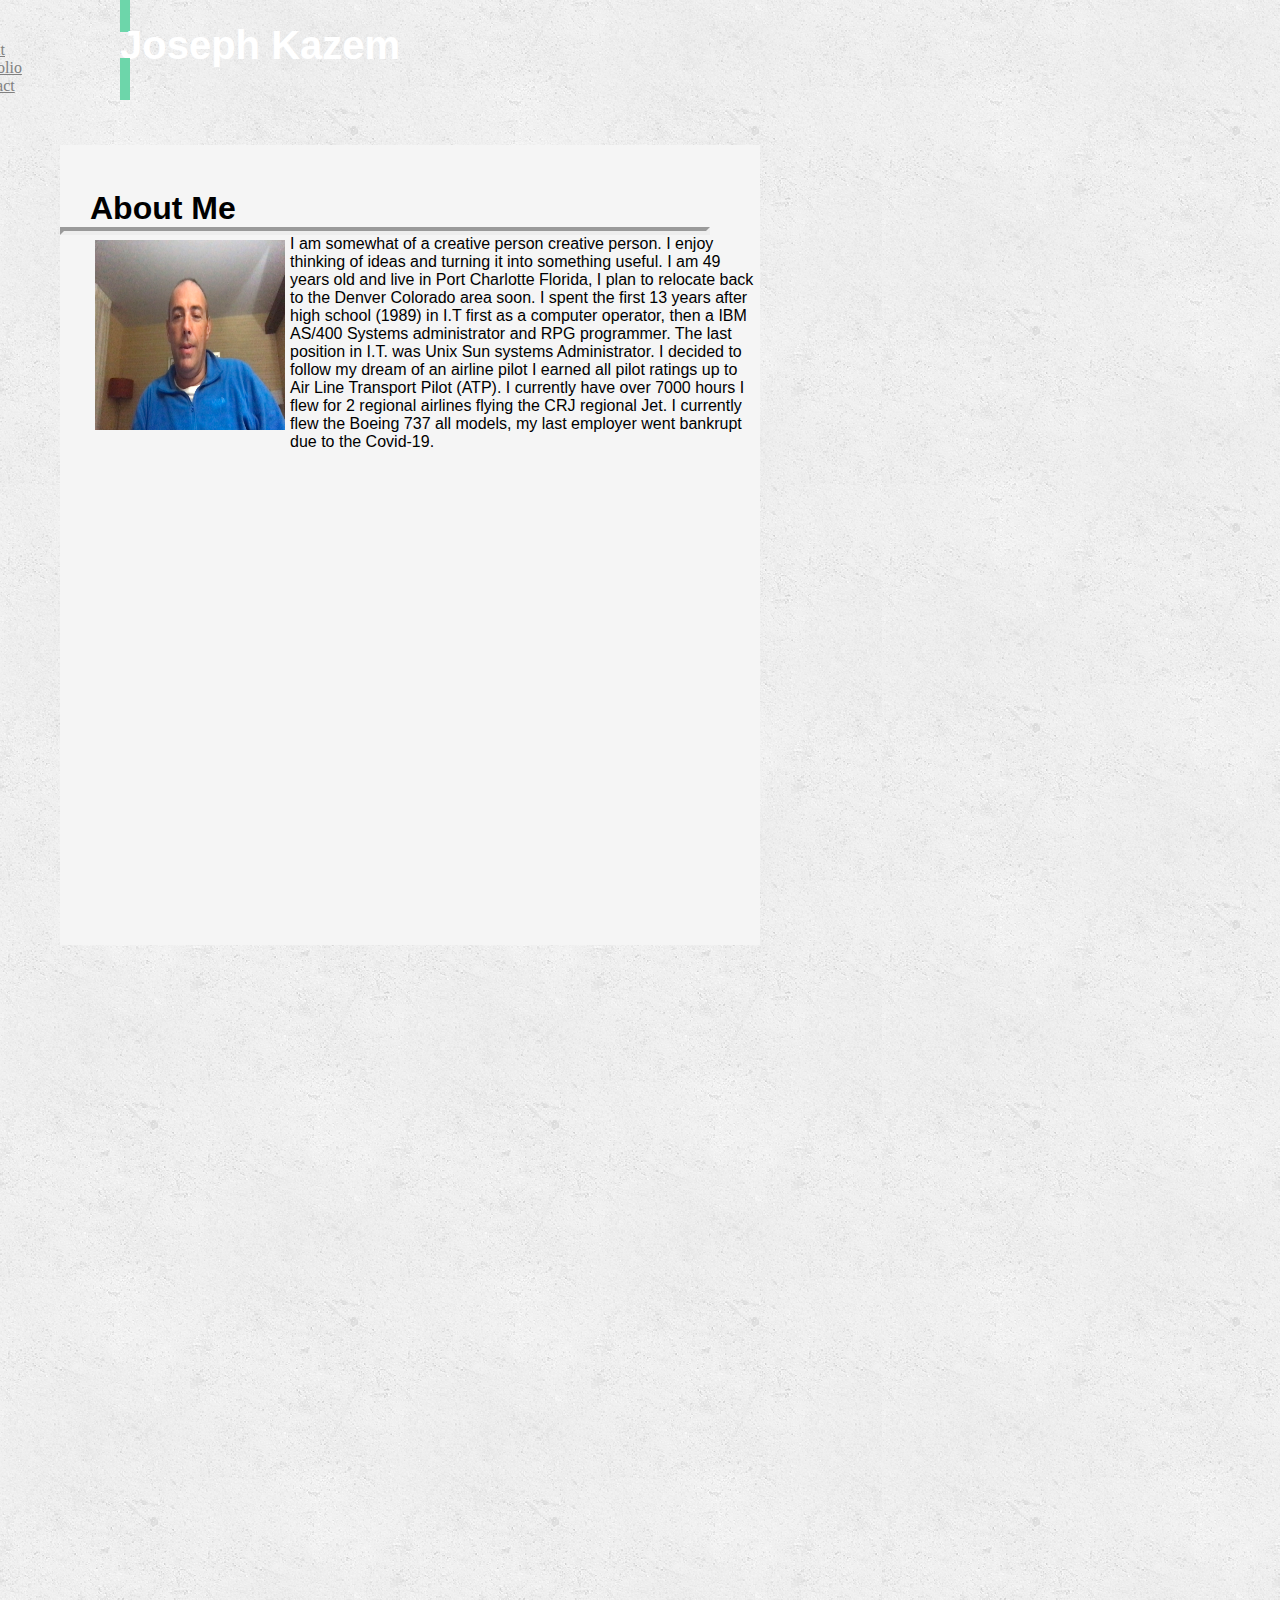
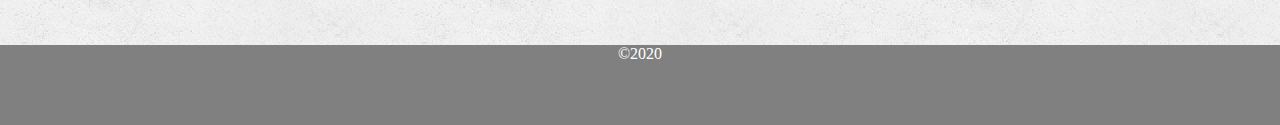
<file: index.html>
<!DOCTYPE html>
<html lang="en">
<head>
    <meta charset="UTF-8">
    <meta name="viewport" content="width=device-width, initial-scale=1.0">
    <title>Responsive Portfolio Joseph Kazem</title> 
   <link rel="stylesheet" href="https://stackpath.bootstrapcdn.com/bootstrap/4.5.0/css/bootstrap.min.css" integrity="sha384-9aIt2nRpC12Uk9gS9baDl411NQApFmC26EwAOH8WgZl5MYYxFfc+NcPb1dKGj7Sk" crossorigin="anonymous">
   <link rel="stylesheet" type="text/css" href="./styles.css">
</head>
<body>
  <nav class="navbar navbar-light bg-light pt-0 pb-0">
    <span class="navbar-brand mb-0 h1"><h1 id="navbarname">Joseph Kazem</h1></span>
  </nav>
    <!-- Header Right Side -->
  
    <ul class="nav justify-content-end">
        <li class="nav-item">
          <a class="nav-link active" href="about.html">About</a>
        </li>
        <li class="nav-item">
          <a class="nav-link" href="portfolio.html">Portfolio</a>
        </li>
        <li class="nav-item">
          <a class="nav-link" href="contact.html">Contact</a>
        </li>  
   </ul>
  
       <div class="container">
          <div class="row">
             <div class="col">
                <h1>About Me</h1>
                <hr>
                <img src="./biophoto.jpg" class="profileimage" height="200px" width="200px">
                <p> I am somewhat of a creative person creative person. I enjoy thinking of ideas and turning it into something useful. I am 49 years old and live in Port Charlotte Florida, I plan to relocate back to the Denver Colorado area soon. I spent the first 13 years after high school (1989) in I.T first as a computer operator, then a IBM AS/400 Systems administrator and RPG programmer. The last position in I.T. was Unix Sun systems Administrator. I decided to follow my dream of an airline pilot I earned all pilot ratings up to Air Line Transport Pilot (ATP). I currently have over 7000 hours I flew for 2 regional airlines flying the CRJ regional Jet. I currently flew the Boeing 737 all models, my last employer went bankrupt due to the Covid-19.  </p>
        </div>
          </div>
            </div>
            <footer>&copy;2020</footer>
</body>
</html>
</file>
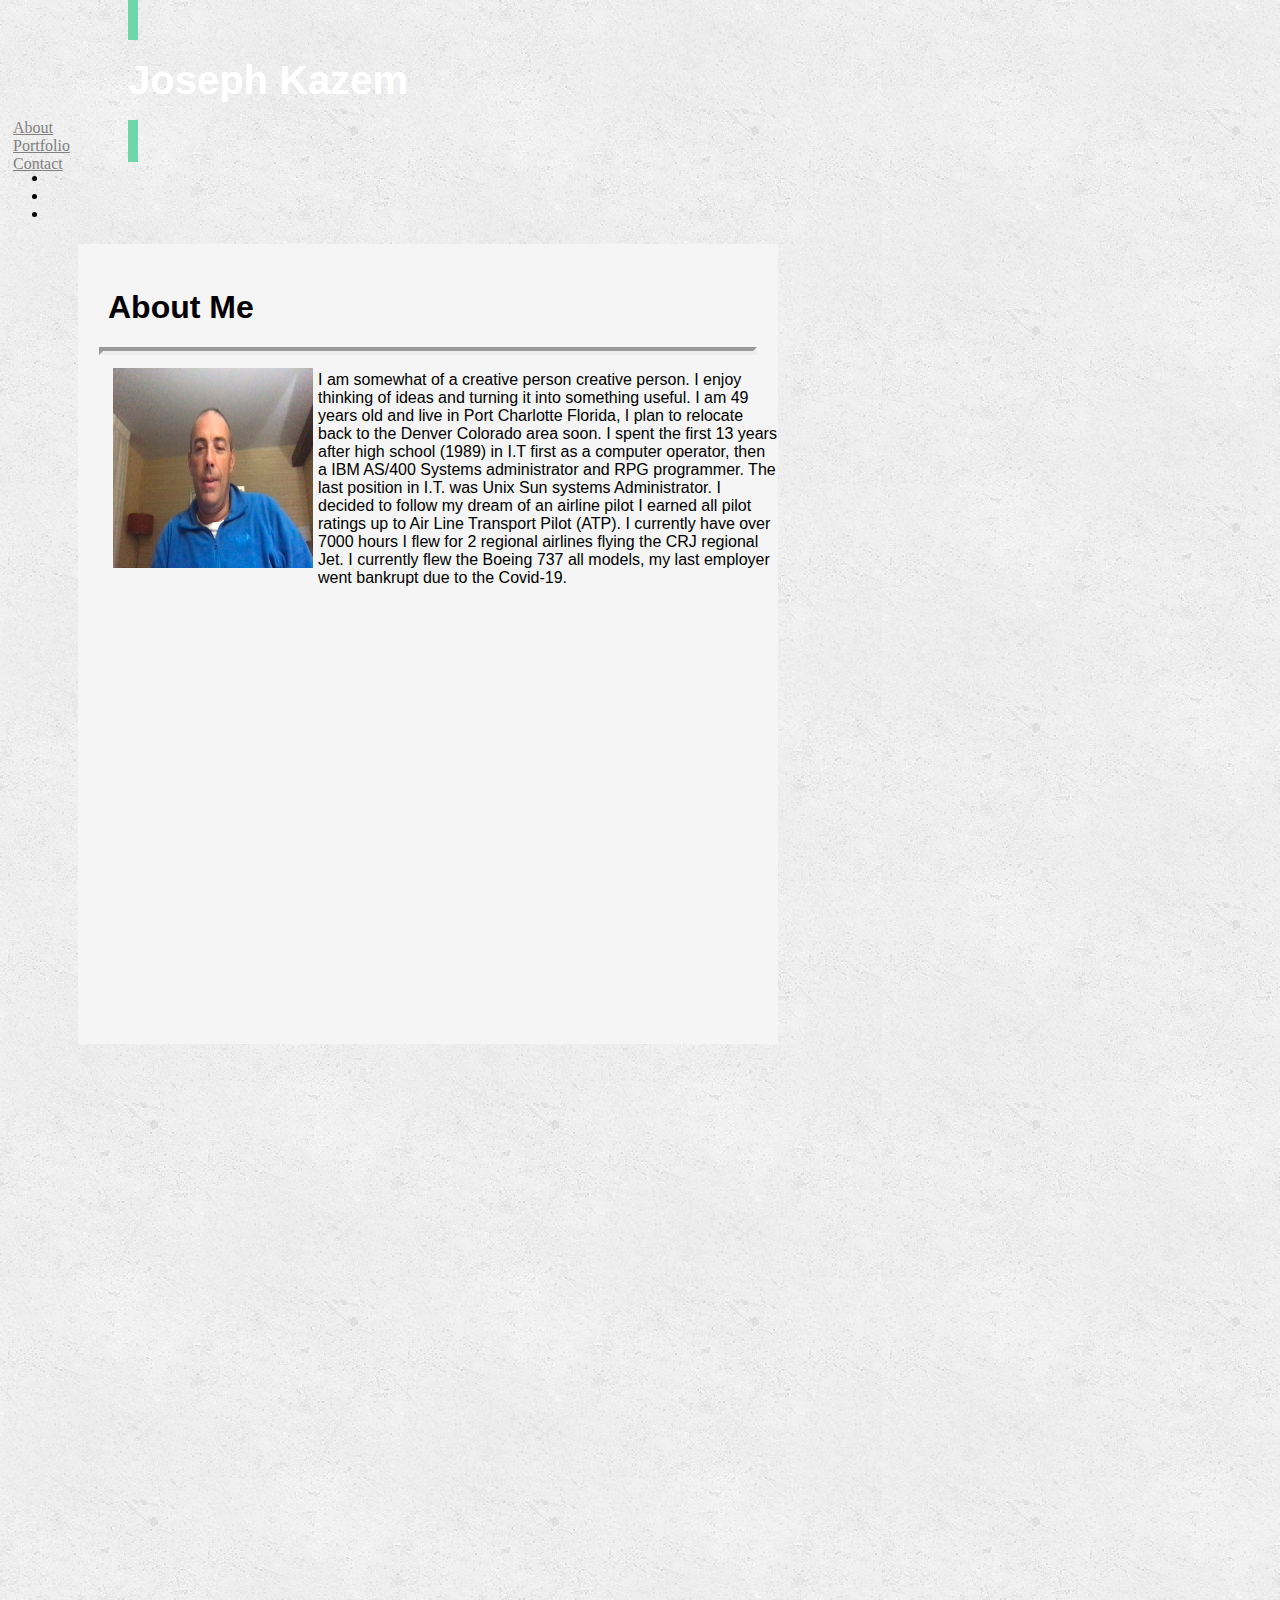
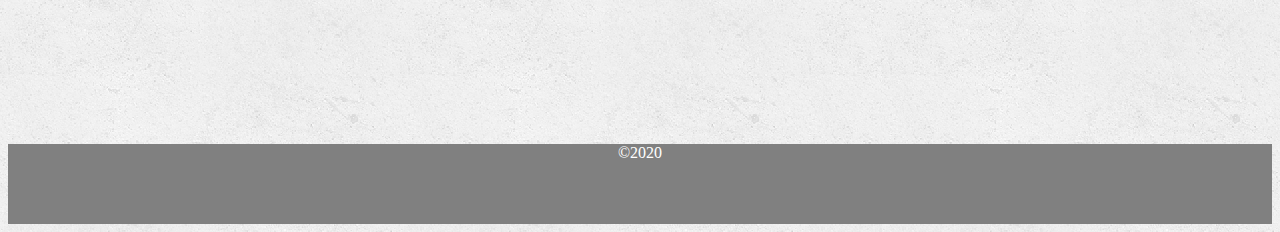
<file: about.html>
<!DOCTYPE html>
<html lang="en">
<head>
    <meta charset="UTF-8">
    <meta name="viewport" content="width=device-width, initial-scale=1.0">
    <title>Responsive Portfolio Joseph Kazem</title>
    <link rel="stylesheet" type="text/css" href="./about.css">
    <link rel="stylesheet" href="https://stackpath.bootstrapcdn.com/bootstrap/4.5.0/css/bootstrap.min.css" integrity="sha384-9aIt2nRpC12Uk9gS9baDl411NQApFmC26EwAOH8WgZl5MYYxFfc+NcPb1dKGj7Sk" crossorigin="anonymous">
</head>
<body>
  <nav class="navbar navbar-light bg-light pt-0 pb-0">
    <span class="navbar-brand mb-0 h1"><h1 id="navbarname">Joseph Kazem</h1></span>
    <!-- Header Right Side -->
  </nav>
    <ul class="nav justify-content-end">
        <li class="nav-item">
          <a class="nav-link active" href="about.html">About</a>
        </li>
        <li class="nav-item">
          <a class="nav-link" href="portfolio.html">Portfolio</a>
        </li>
        <li class="nav-item">
          <a class="nav-link" href="contact.html">Contact</a>
        </li>  
   </ul>
       <div class="container">
          <div class="row">
             <div class="col">
                <h1>About Me</h1>
                <hr>
                <img src="./biophoto.jpg" class="profileimage" height="200px" width="200px">
                <p>I am somewhat of a creative person creative person. I enjoy thinking of ideas and turning it into something useful. I am 49 years old and live in Port Charlotte Florida, I plan to relocate back to the Denver Colorado area soon. I spent the first 13 years after high school (1989) in I.T first as a computer operator, then a IBM AS/400 Systems administrator and RPG programmer. The last position in I.T. was Unix Sun systems Administrator. I decided to follow my dream of an airline pilot I earned all pilot ratings up to Air Line Transport Pilot (ATP). I currently have over 7000 hours I flew for 2 regional airlines flying the CRJ regional Jet. I currently flew the Boeing 737 all models, my last employer went bankrupt due to the Covid-19.</p>
        </div>
          </div>
            </div>
            <footer>&copy;2020</footer>
</body>
</html>
</file>
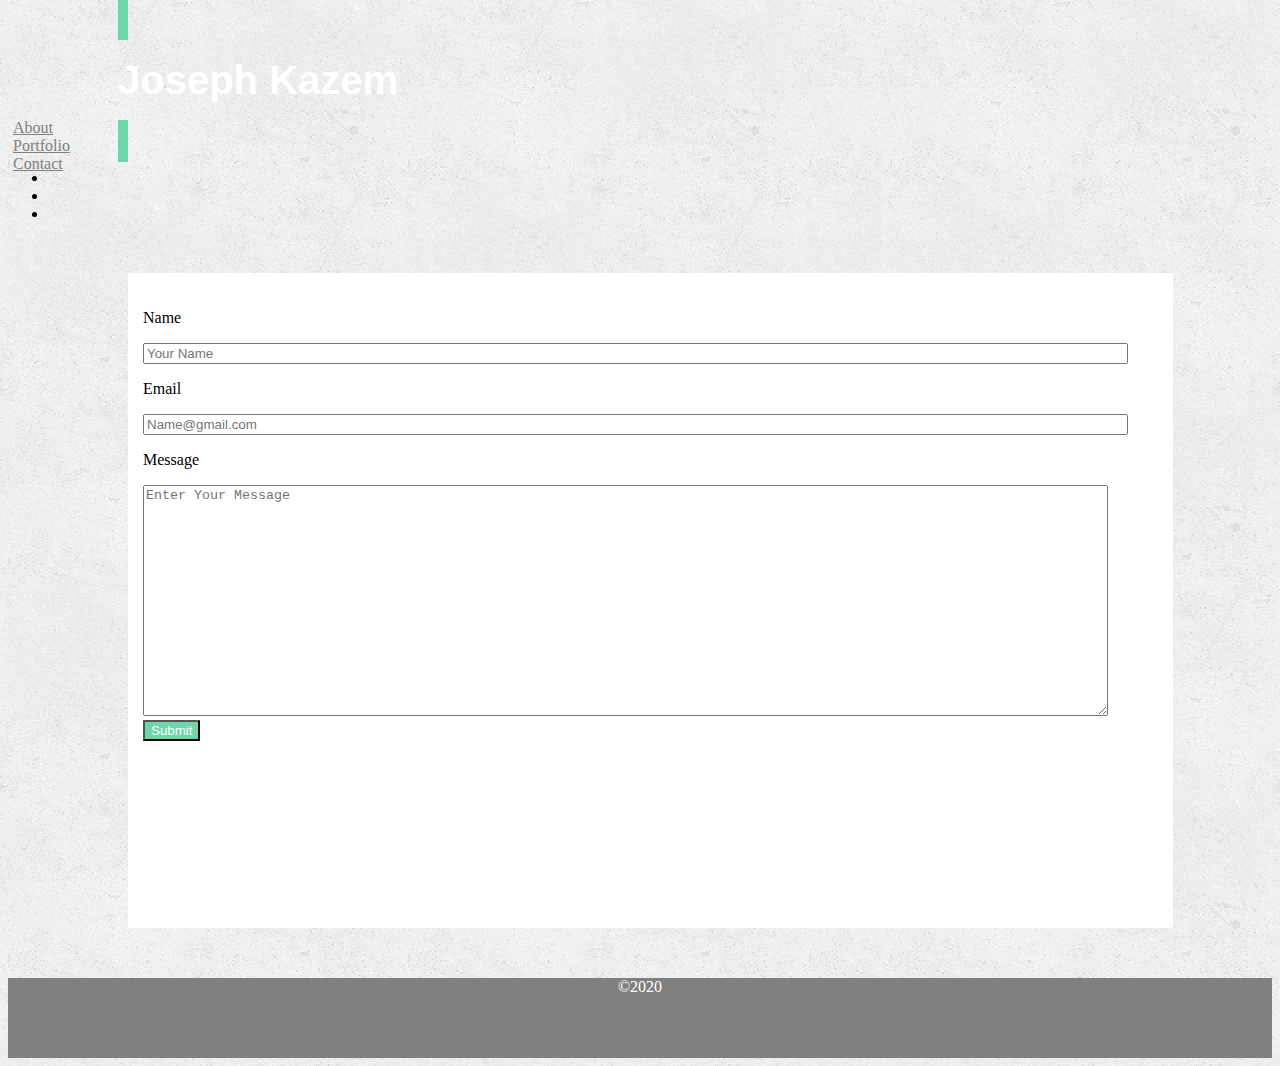
<file: contact.html>
<!DOCTYPE html>
<html lang="en">
<head>
    <meta charset="UTF-8">
    <meta name="viewport" content="width=device-width, initial-scale=1.0">
    <title>Contact Page</title>
    <!-- Bootstrap Link-->
    <link rel="stylesheet" href="https://stackpath.bootstrapcdn.com/bootstrap/4.5.0/css/bootstrap.min.css" integrity="sha384-9aIt2nRpC12Uk9gS9baDl411NQApFmC26EwAOH8WgZl5MYYxFfc+NcPb1dKGj7Sk" crossorigin="anonymous">
    <link rel="stylesheet" href="./contact_style.css">
</head>
<body>
    <!-- Header Left Side -->
<nav class="navbar navbar-light bg-light pt-0 pb-0">
    <span class="navbar-brand mb-0 h1"><h1 id="navbarname">Joseph Kazem</h1></span>
    <!-- Header Right Side -->
  </nav>
    <ul class="nav justify-content-end">
        <li class="nav-item">
          <a class="nav-link " href="about.html">About</a>
        </li>
        <li class="nav-item">
          <a class="nav-link" href="portfolio.html">Portfolio</a>
        </li>
        <li class="nav-item">
          <a class="nav-link active" href="contact.html">Contact</a>
        </li>  
   </ul>
   <!-- Email Form-->
   <div class="emailform">
       <div class="emailformbox">
    <form>
        <p>Name</p>
        <input type="text" placeholder="Your Name" size="120" maxlength="100">
        <p>Email</p>
        <input type="text" placeholder="Name@gmail.com" size="120" maxlength="100">
        <p>Message</p>
        <textarea name="Enter your message" cols="118" rows="15" placeholder="Enter Your Message"></textarea>
        <input type="submit" class="submit">
    </form>
   </div> 
       </div>
       <footer>&copy;2020</footer>
</body>
</html>
</file>
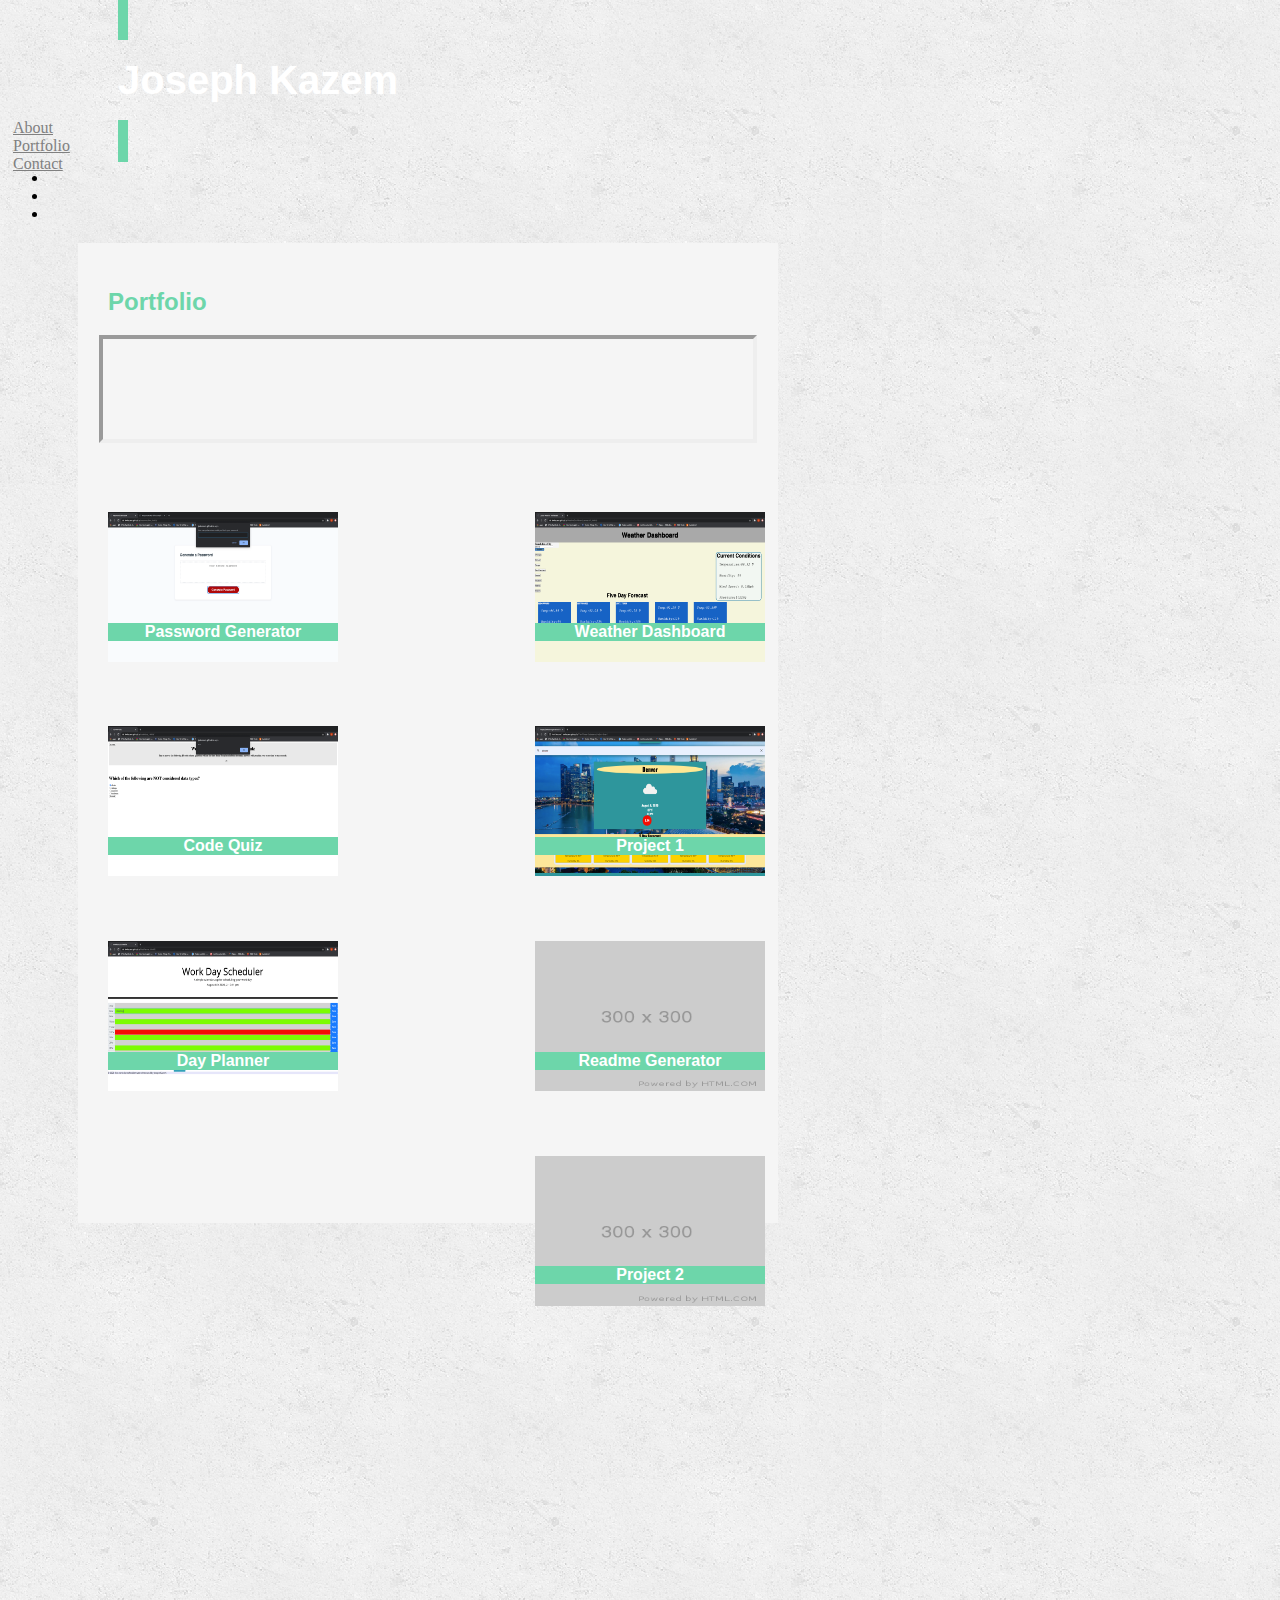
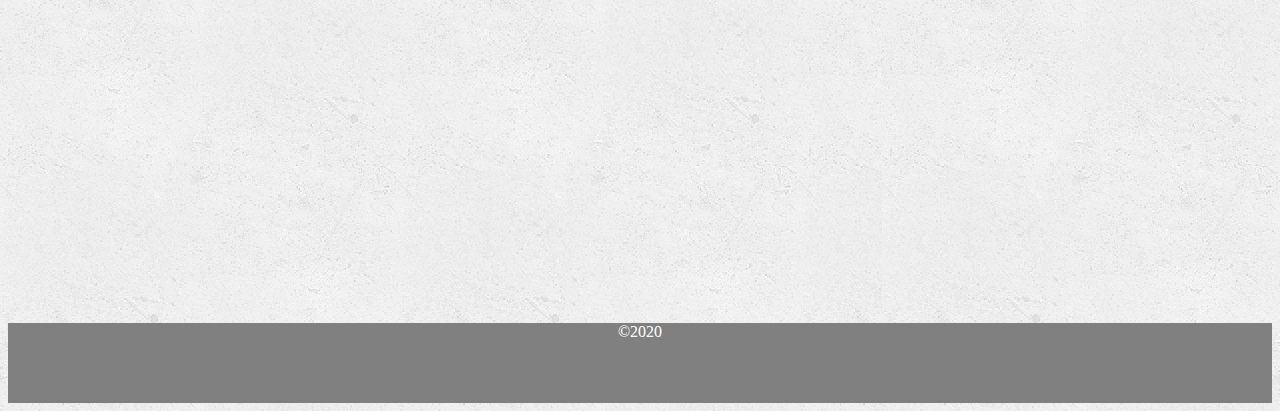
<file: portfolio.html>
<!DOCTYPE html>
<html lang="en">
<head>
    <meta charset="UTF-8">
    <meta name="viewport" content="width=device-width, initial-scale=1.0">
    <title>Responsive Portfolio Joseph Kazem</title>
    <link rel="stylesheet" href="https://stackpath.bootstrapcdn.com/bootstrap/4.5.0/css/bootstrap.min.css" integrity="sha384-9aIt2nRpC12Uk9gS9baDl411NQApFmC26EwAOH8WgZl5MYYxFfc+NcPb1dKGj7Sk" crossorigin="anonymous">
    <link rel="stylesheet" type="text/css" href="./portfolio.css">
  </head>
<body>
  <nav class="navbar navbar-light bg-light  pt-0 pb-0">
    <span class="navbar-brand mb-0 h1"><h1 id="navbarname">Joseph Kazem</h1></span>
    <!-- Header Right Side -->
  </nav>
   
  <ul class="nav justify-content-end">
        <li class="nav-item">
          <a class="nav-link" href="about.html">About</a>
        </li>
        <li class="nav-item">
          <a class="nav-link active" href="portfolio.html">Portfolio</a>
        </li>
        <li class="nav-item">
          <a class="nav-link" href="contact.html">Contact</a>
        </li>  
   </ul>
   <div class="container">
    <div class="row">
      
       <div class="col">
     <h2 id="portfolio">Portfolio</h2>
     <hr style="height: 100px;">
     <div class="c1">
      <h4>Password Generator</h4>
     <img src="./ScreenShot-password.png" width="230" height="150" alt="Password Generator">
     <h4>Code Quiz</h4> 
     <img src="./screenShot-Code-Quiz.png" width="230" height="150" alt="Code Quiz">
     <h4>Day Planner</h4> 
     <img src="./screenShot-Dayplan.png" width="230" height="150" alt="Day Planner">
     </div> 
     <div class="c2">
     <h4 class="pj4">Weather Dashboard</h4> 
     <img src="./ScreenShoyt-Wx-Dashboard.png" width="230" height="150" alt="Weather Dashboard">
     <h4 class="pj5" >Project 1</h4> 
     <img src="./ScreenShot-Project1.png" width="230" height="150" alt="Project 1">
     <h4 class="pj6" >Readme Generator</h4> 
     <img src="./300.png" width="230" height="150" alt="Read Me Generator">
     <h4 class="pj7" >Project 2</h4> 
     <img src="./300.png" width="230" height="150" alt="Project 2">
    <!-- > <h4 class="pj8" >Tem Profile Generator</h4> 
     <img src="./300.png" width="230" height="150" alt="Team Profile Generator"> -->

    </div>
        </div>
          </div>
          <footer>&copy;2020</footer>
   </body>
   </html>
</file>
<file: styles.css>
* {
    padding: 0;
    margin: 0;
    box-sizing: border-box;
}
body {
    
   background-image: url(./backgroundimage.png)
}

/*.nav {
height: 50px;
background-color: white;

}*/


.alert-primary {
    width: 250px;
    height: 100px;
    position: relative;
    bottom: 100px;
    left: 50px; 
      
}

.navbar-brand {
    padding: 10px;
    font-family: sans-serif;
    font-weight: bold;
    font-size: 20px;
    background-color: rgb(109, 214, 170);
    position: relative;
        left: 120px;
        color: white;
    
    
    

}
.row {
    height: 800px;
    width: 700px ;
    margin-bottom: 700px;
    margin-left: 60px;
    margin-right: 70px;
    background-color: whitesmoke ;
    
}
.profileimage {
    float: left;
    padding: 5px;

}
p {
    margin-right: 30px;
    margin-left: 10px;
}
.col {
    position: relative;
    top: 45px;
    left: 30px;
    font-family: sans-serif;

}
.nav-link {
    color: gray;
    position: relative;
    bottom: 50px;
    right: 35px;
}

/* Header Left side Name style */
 .span {
    
    background-color: rgb(109, 214, 170);
    
    
    

    
} 

#navbarname {
    color: white;
}  
    

.nav-link { 
    color: gray;
    position: relative;
    bottom: 50px;
    
    right: 35px;
} 
hr {
    border-width: 4px;
   width: 650px;
   position: relative;
   right: 30px;
 }
 footer {
     background-color: gray;
     color: white;
     height: 80px;
     text-align: center;
 }
</file>
<file: about.css>
body {
    background-image: url(./backgroundimage.png);
}
.alert-primary {
    width: 250px;
    height: 100px;
    position: relative;
    bottom: 100px;
    left: 50px; 
      
}

.navbar-brand {
    padding: 10px;
    font-family: sans-serif;
    font-weight: bold;
    font-size: 20px;
    background-color: rgb(109, 214, 170);
    position: relative;
        left: 120px;
        color: white;
    
    
    

}
.row {
    height: 800px;
    width: 700px ;
    margin-bottom: 700px;
    margin-left: 70px;
    margin-right: 60px;
    background-color: whitesmoke ;
    
}
.profileimage {
    float: left;
    padding: 5px;

}
p {
    margin-right: 30px;
    margin-left: 10px;
}
.col {
    position: relative;
    top: 45px;
    left: 30px;
    font-family: sans-serif;

}
.nav-link {
    color: gray;
    position: relative;
    bottom: 50px;
    right: 35px;
}

/* Header Left side Name style */
 .span {
    
    background-color: rgb(109, 214, 170);
    
    
    

    
} 

#navbarname {
    color: white;
}  
    

.nav-link { 
    color: gray;
    position: relative;
    bottom: 50px;
    
    right: 35px;
} 
hr {
    border-width: 4px;
   width: 650px;
   position: relative;
   right: 30px;
 }
 footer {
    background-color: gray;
    color: white;
    height: 80px;
    text-align: center;
}
</file>
<file: contact_style.css>
body {
    background-image: url(./backgroundimage.png);
}
/*.nav {
    height: 50px;
    background-color: white;
    } */
    
    
    .alert-primary {
        width: 250px;
        height: 100px;
        position: relative;
        bottom: 100px;
        left: 50px; 
          
    }
    
    .navbar-brand {
        padding: 10px;
        font-family: sans-serif;
        font-weight: bold;
        font-size: 20px;
        background-color: rgb(109, 214, 170);
        position: relative;
        left: 110px;
        color: white;
    }
    #navbarname {
        color: white;
    }  
    .row {
        height: 800px;
        width: 700px ;
        margin-bottom: 700px;
        margin-left: 70px;
        margin-right: 60px;
        background-color: whitesmoke ;  
}
.col {
    position: relative;
    top: 45px;
    left: 30px;
    font-family: sans-serif;

}
.nav-link {
    color: gray;
    position: relative;
    bottom: 50px;
    right: 35px;
}

/* Header Left side Name style */
 .span {
    
    background-color: rgb(109, 214, 170);
 }
 #navbarame {
    color: white;
 }
    
/* email form styling */
.emailform {
   margin: 50px;
}
   
.emailformbox {
    height: 610px;
    width: 1000px;
    
    margin-left: 70px;
    position: relative;
    
    background-color: white;
    padding: 30px;
    padding-left: 15px;
    padding-bottom: 25px;
    padding-top: 20px;
}
.submit {
    background-color: rgb(109, 214, 170);
    color: white;  
}
footer {
    background-color: gray;
    color: white;
    height: 80px;
    text-align: center;
}
</file>
<file: portfolio.css>
body {
    background-image: url(./backgroundimage.png);
    
}
/*.nav {
    height: 50px;
    background-color: white;
    } */
    
    
    .alert-primary {
        width: 250px;
        height: 100px;
        position: relative;
        bottom: 100px;
        left: 50px; 
          
    }
    
    .navbar-brand {
        padding: 10px;
        font-family: sans-serif;
        font-weight: bold;
        font-size: 20px;
        background-color: rgb(109, 214, 170);
        position: relative;
        left: 110px;
        color: white;
    
    }
    .row {
        height: 980px;
        width: 700px ;
        margin-bottom: 700px;
        margin-left: 70px;
        margin-right: 60px;
        background-color: whitesmoke ;
    }
    .col {
        position: relative;
        top: 45px;
        left: 30px;
        font-family: sans-serif;
    
    }
    .nav-link {
        color: gray;
        position: relative;
        bottom: 50px;
        right: 35px;
    }
    #navbarname {
        color: white;
    }  
    
    /* Header Left side Name style */
     .span {
        
        background-color: rgb(109, 214, 170);
     }
     
     #portfolio {
         color: rgb(109, 214, 170);
     }

         
     hr {
        border-width: 4px;
       width: 650px;
       position: relative;
       right: 30px;
     }
     /*.img4 {
        float: right;
        bottom: 50%;
        
        /*position: relative;
        bottom: 700px;
        right: 60px;*/
        
       
        
     .c1 {
        float: left;
        width: 33.33;
     }
     .c2 {
        float: right;
        width: 39%;
        
     }
     h4 {
        background-color:rgb(109, 214, 170) ;
        color: white;  
        position: relative;
        top: 150px;
        text-align: center;
     }
     .pj4 {
         background-color:rgb(109, 214, 170) ;
         color: white;
         width: 230px;
         text-align: center;
         
         
         
         
     }
     .pj5 {
      background-color:rgb(109, 214, 170) ;
      color: white;
      text-align: center;
      width: 230px;
  }
  .pj6 {
      background-color:rgb(109, 214, 170) ;
      color: white;
      text-align: center;
      width: 230px;
  }
  .pj7 {
      background-color:rgb(109, 214, 170) ;
      color: white;
      text-align: center;
      width: 230px;
  }
  .pj8 {
      background-color:rgb(109, 214, 170) ;
      color: white;
      text-align: center;
      width: 230px;
  }
  footer {
    background-color: gray;
    color: white;
    height: 80px;
    text-align: center;
}
</file>
